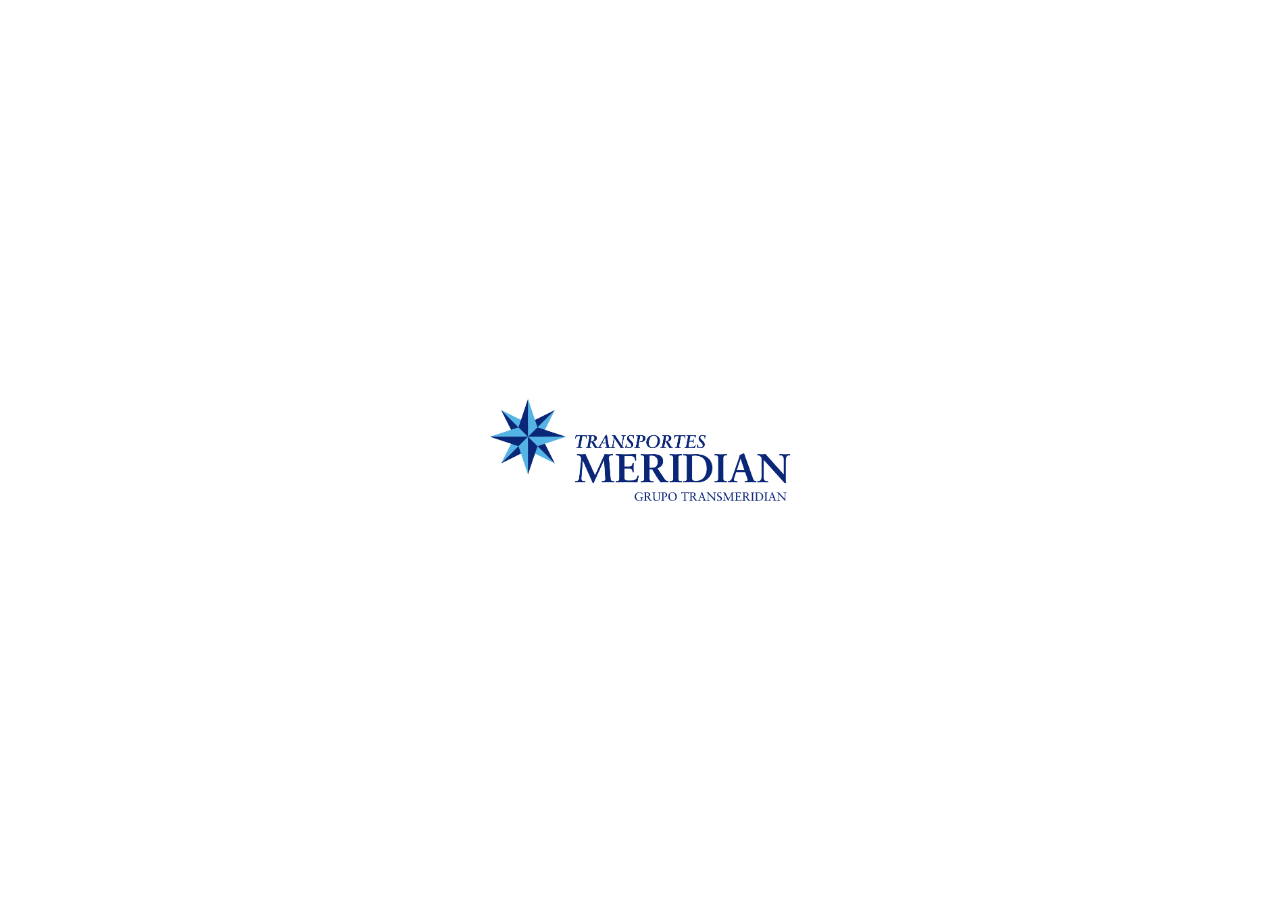
<file: splash.html>
﻿<!DOCTYPE html>
<html style="height:100%;">
    <head>
        <meta name="format-detection" content="telephone=no">
        <meta charset="utf-8">
        <meta name="msapplication-tap-highlight" content="no">
        <meta name="viewport" content="user-scalable=no, initial-scale=1, maximum-scale=1, minimum-scale=1, width=device-width">                
        <title>OnTrack</title>
    </head>
    <body style="background-color:#fff;background-image:url('img/logo_tm.png');background-position:center center;background-repeat: no-repeat;background-size: 300px;"> 
        <script>
            window.setTimeout("location=('index.html');",2500);
        </script>
    </body>
</html>
</file>
